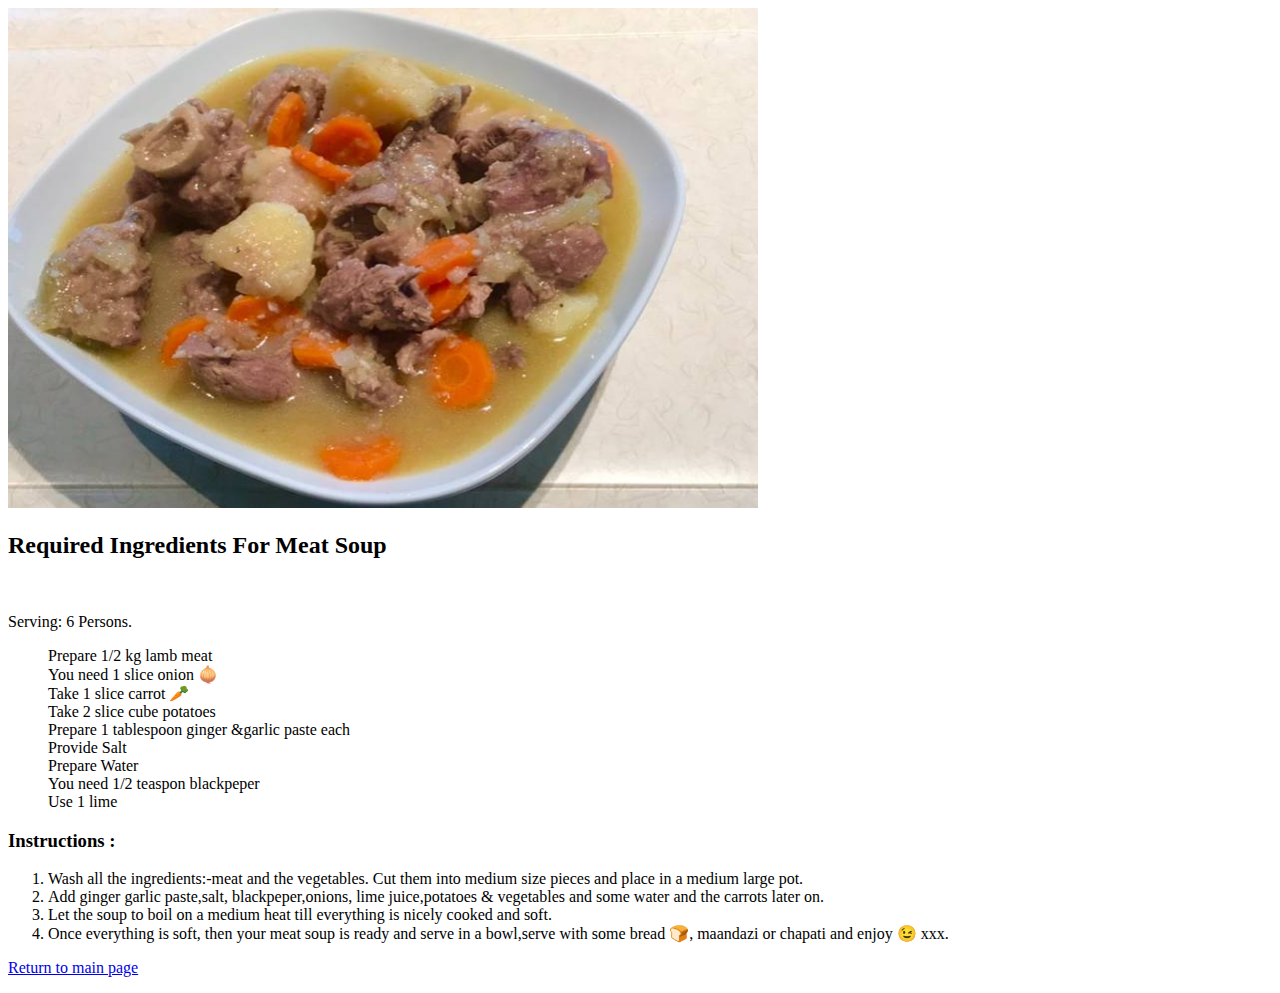
<file: Assignment1/MeatSoup.html>
<!DOCTYPE html>
<html lang="en">
<head>
    <meta charset="UTF-8">
    <meta http-equiv="X-UA-Compatible" content="IE=edge">
    <meta name="viewport" content="width=device-width, initial-scale=1.0">
    <title>Meat soup</title>
</head>


<body>
    
      
    
    <img src="swahili-kenyan-meat-soup.jpg" alt="Meat Soup" width="750" height="500">
    
    <h2>Required Ingredients For Meat Soup</h2><br>

    
        <p></p>Serving: 6 Persons.</p>
    <ol>
        Prepare 1/2 kg lamb meat<br>
        You need 1 slice onion 🧅<br>
        Take 1 slice carrot 🥕<br>
        Take 2 slice cube potatoes<br>
        Prepare 1 tablespoon ginger &garlic paste each<br>
        Provide Salt<br>
        Prepare Water<br>
        You need 1/2 teaspon blackpeper<br>
        Use 1 lime<br>
    </ol>

 <h3>Instructions :</h3>
 
    <ol>
   <li>Wash all the ingredients:-meat and the vegetables. Cut them into medium size pieces and place in a medium large pot.</li> 
   <li>Add ginger garlic paste,salt, blackpeper,onions, lime juice,potatoes & vegetables and some water and the carrots later on.</li>
   <li>Let the soup to boil on a medium heat till everything is nicely cooked and soft.</li>
    <li>Once everything is soft, then your meat soup is ready and serve in a bowl,serve with some bread 🍞, maandazi or chapati and enjoy 😉 xxx.</li>
    </ol>
    
    <p><a href="http://127.0.0.1:5500/Assignment1/African%20Meals.html">Return to main page</a>
      
</body>
</html>
</file>
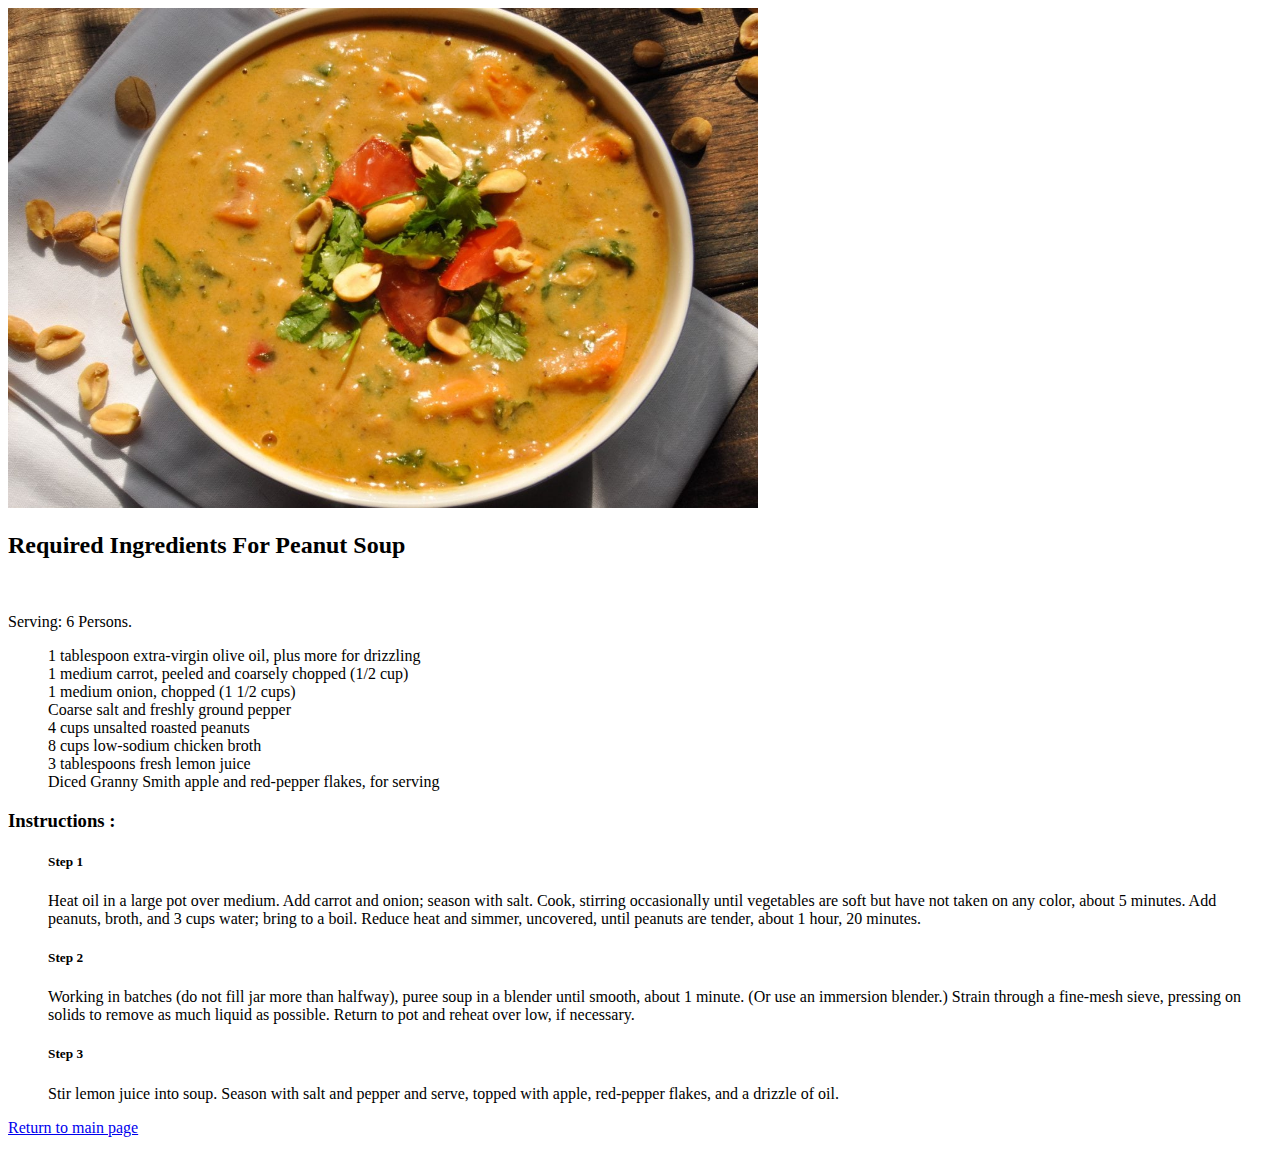
<file: Assignment1/PeanutSoup.html>
<!DOCTYPE html>
<html lang="en">
<head>
    <meta charset="UTF-8">
    <meta http-equiv="X-UA-Compatible" content="IE=edge">
    <meta name="viewport" content="width=device-width, initial-scale=1.0">
    <title>Peanut soup</title>
</head>

<body>
    <img src="African-Peanut-Soup.jpg" alt="Peanut Soup" width="750" height="500">
   
    <h2>Required Ingredients For Peanut Soup</h2><br>

    
        <p>Serving: 6 Persons.</p>
    <ol>
        1 tablespoon extra-virgin olive oil, plus more for drizzling<br>

1 medium carrot, peeled and coarsely chopped (1/2 cup)<br>

1 medium onion, chopped (1 1/2 cups)<br>

Coarse salt and freshly ground pepper<br>

4 cups unsalted roasted peanuts<br>

8 cups low-sodium chicken broth<br>

3 tablespoons fresh lemon juice<br>
Diced Granny Smith apple and red-pepper flakes, for serving<br>
    </ol>

 <h3>Instructions :</h3>
 
 <ol> 
  <h5>Step 1</h5>
 
    Heat oil in a large pot over medium. Add carrot and onion; season with salt. Cook, 
    stirring occasionally
    until vegetables are soft but have not taken on any color, about 5 minutes.
    Add peanuts, broth, and 3 cups water; bring to a boil. Reduce heat and simmer, 
    uncovered, until peanuts are tender, about 1 hour, 20 minutes.
    
   <h5>Step 2</h5> 
    Working in batches (do not fill jar more than halfway), puree soup in a blender until smooth, 
    about 1 minute. 
    (Or use an immersion blender.) Strain through a fine-mesh sieve, pressing on solids to remove as much liquid as possible. Return to pot and reheat over low, if necessary.
    
    <h5>Step 3</h5>
    Stir lemon juice into soup. Season with salt and pepper and serve, topped with apple, 
    red-pepper flakes, and a drizzle of oil.
         </ol>
    
         <p><a href="http://127.0.0.1:5500/Assignment1/African%20Meals.html">Return to main page</a>
</body>
</html>
</file>
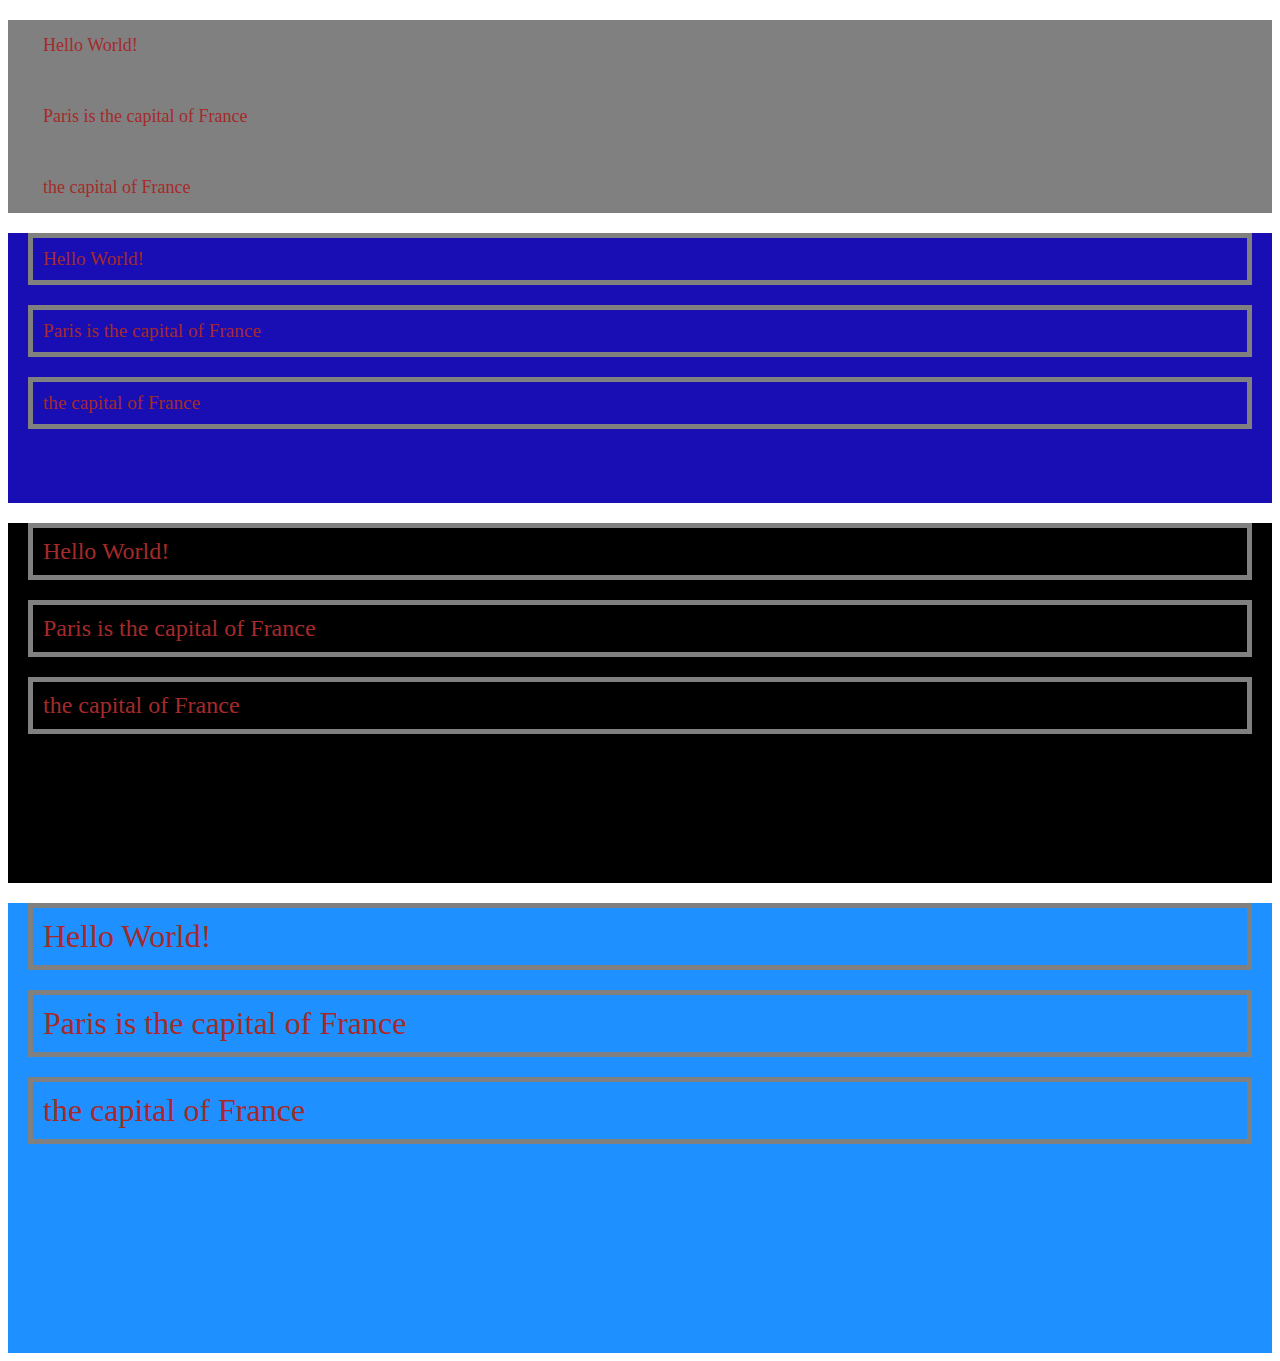
<file: Assignment1/test_today.html>
<!DOCTYPE html>
<html lang="en">
<head>
    <meta charset="UTF-8">
    <meta http-equiv="X-UA-Compatible" content="IE=edge">
    <meta name="viewport" content="width=device-width, initial-scale=1.0">
    <title>Test </title>
    <link rel="stylesheet": href="test_today.css">
    
      
</head>
<body>
    <div class="class1">
        <p > Hello World!</p>
        <p>Paris is the capital of France</p>
        <p id="titi"> the capital of France</style></p> 
    </div>  
    <div class="class2">
        <p > Hello World!</p>
        <p>Paris is the capital of France</p>
        <p id="titi"> the capital of France</style></p> 
    </div>  
    <div class="class3">
        <p > Hello World!</p>
        <p>Paris is the capital of France</p>
        <p id="titi"> the capital of France</style></p> 
    </div>  
    <div class="class4">
        <p> Hello World!</p>
        <p>Paris is the capital of France</p>
        <p id="titi"> the capital of France</style></p> 
        <!--  -->
    </div>  
    </body>
</file>
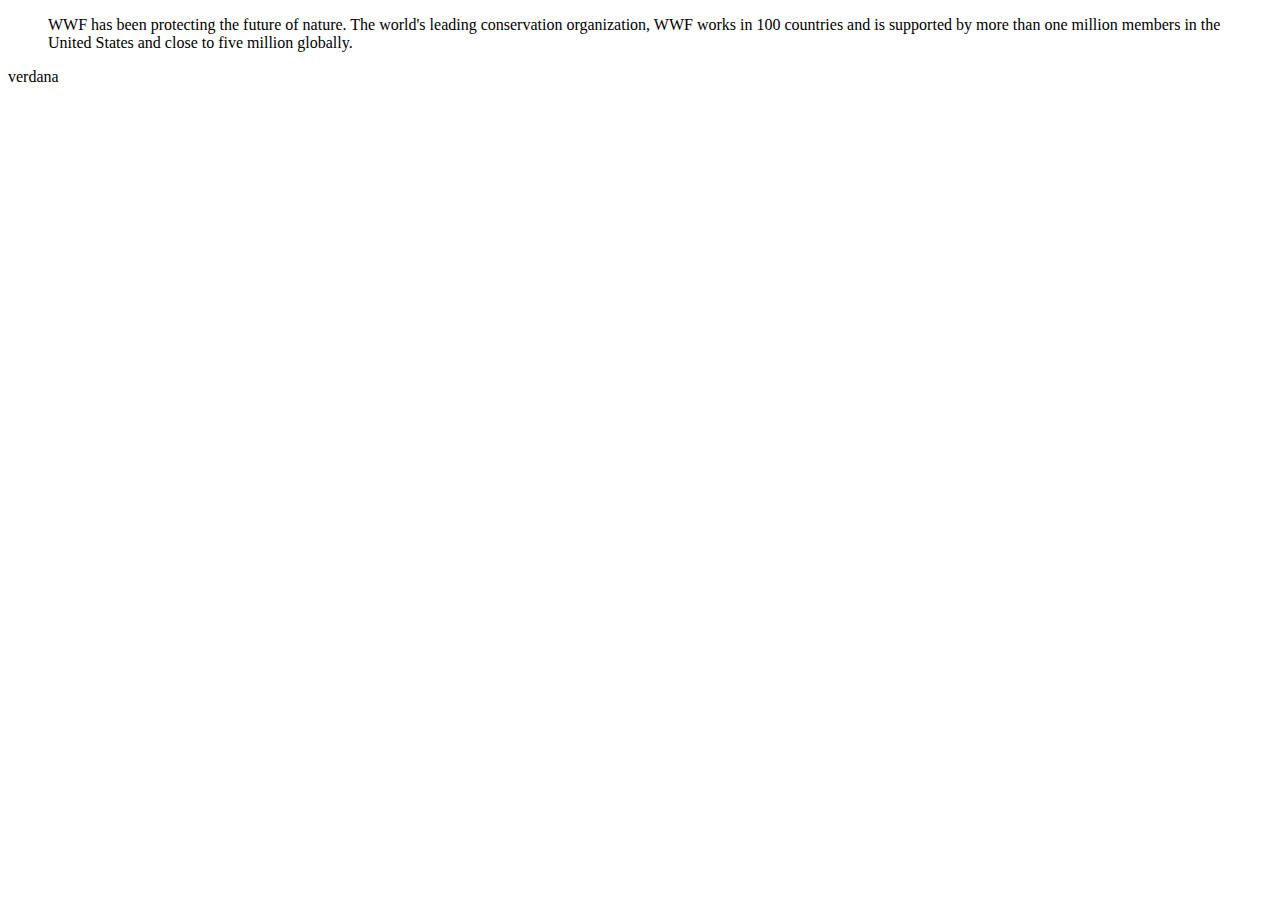
<file: Assignment1/Testground.html>
<!DOCTYPE html>
<html lang="en">
<head>
    <meta charset="UTF-8">
    <meta http-equiv="X-UA-Compatible" content="IE=edge">
    <meta name="viewport" content="width=device-width, initial-scale=1.0">
    <title>Testground</title>
</head>
<body>
    <blockquote 
        For nearly 60 years, <q>WWF has been protecting the future of nature. 
            The world's leading conservation organization, WWF works in 100 countries and is 
            supported by more than one million members in the United States and close to five 
            million globally.</q>
        </blockquote>

        <font-family>verdana</font-family>
    
</body>
</html>
</file>
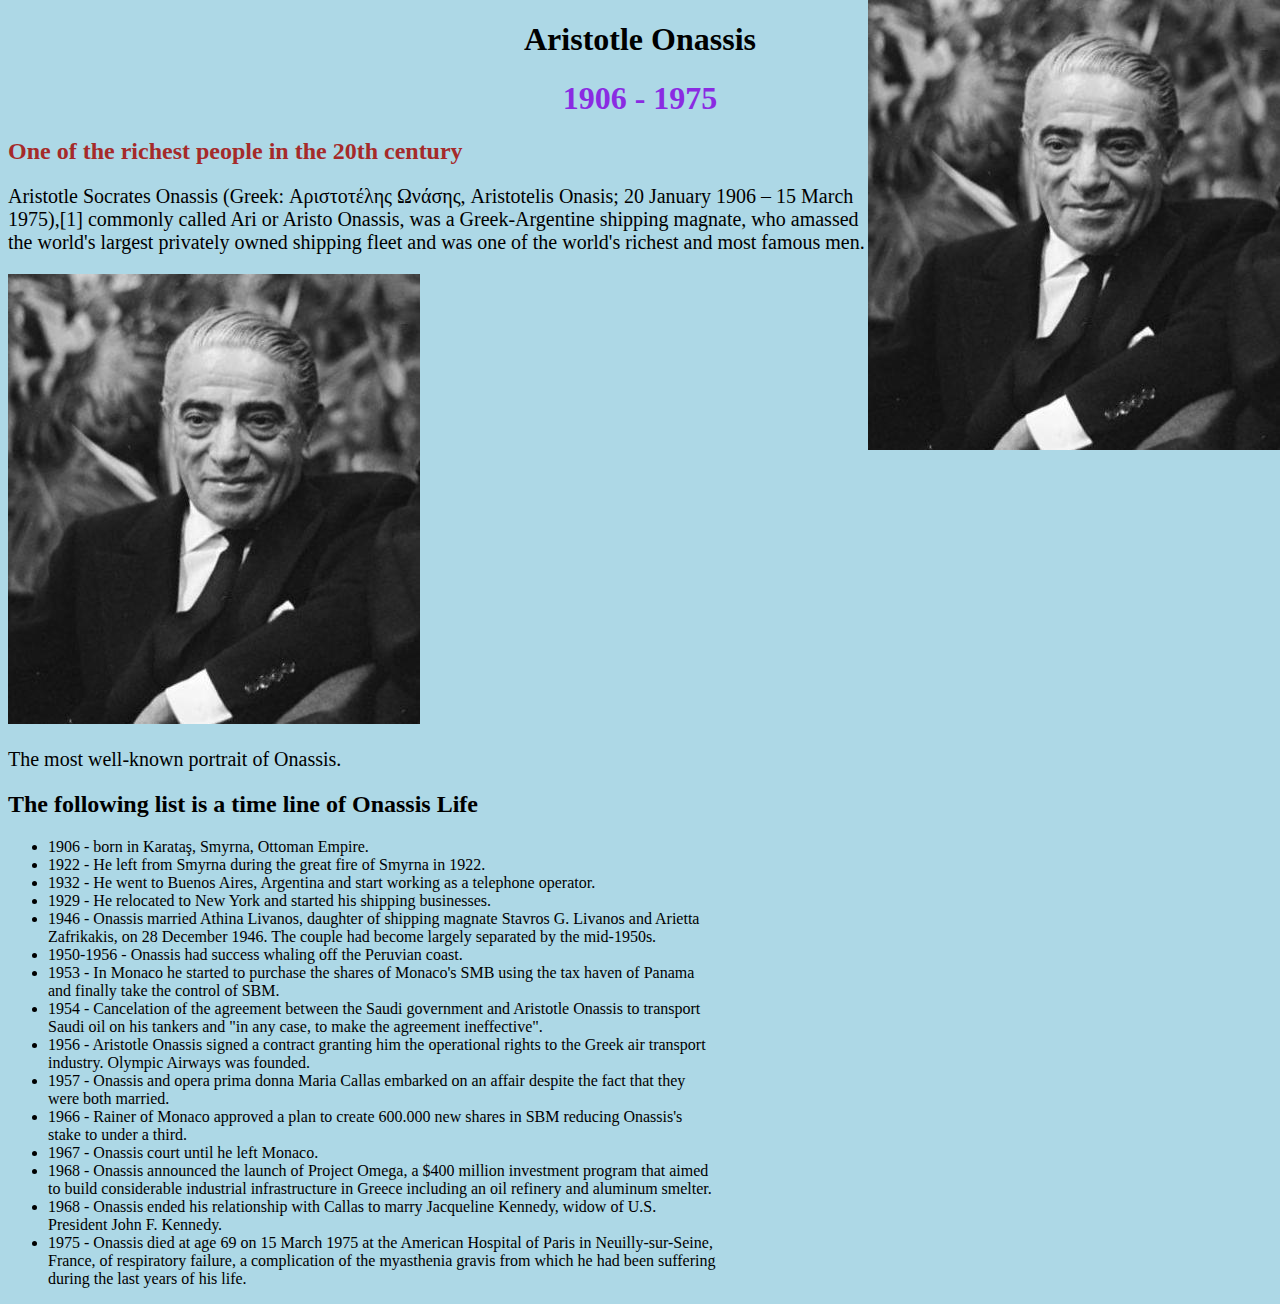
<file: Practise/Aristotle Bipgraphy.html>
<!DOCTYPE html>
<html lang="en">
<head>
    <meta charset="UTF-8">
    <meta http-equiv="X-UA-Compatible" content="IE=edge">
    <meta name="viewport" content="width=device-width, initial-scale=1.0">
    <title>Aristotle's Biography</title>
    <link rel="stylesheet" href="test.css">
   
</head>
<body>
 
  <h1 style="color:  black;">Aristotle Onassis </style></h1>
  <h1>1906 - 1975</h1>  
  <h2 class="test">One of the richest people in the 20th century</h2>

  <p> Aristotle Socrates Onassis (Greek: Αριστοτέλης Ωνάσης, Aristotelis Onasis; 
    20 January 1906 – 15 March <br>
    1975),[1] commonly called Ari or Aristo Onassis, 
    was a Greek-Argentine shipping magnate, who amassed<br>
     the world's largest privately owned shipping fleet and was one of the world's richest and most famous men.
  </p>

  <img src="Aristotle_Onassis.jfif" alt="The picture of Aristotle">
  <p>The most well-known portrait of Onassis. </p>
 
  <h2 class="test1">The following list is a time line of Onassis Life</h2>
  <ul>
   <li id="testhead">1906 - born in Karataş, Smyrna, Ottoman Empire.</li>
   <li>1922 - He left from Smyrna during the great fire of Smyrna in 1922.</li>
   <li>1932 - He went to Buenos Aires, Argentina and start working as a telephone operator.</li>
   <li>1929 - He relocated to New York and started his shipping businesses.</li>
   <li>1946 - Onassis married Athina Livanos, daughter of shipping magnate Stavros G. Livanos and Arietta <br>
              Zafrikakis, on 28 December 1946. The couple had become largely separated by the mid-1950s.</li>
   <li> 1950-1956 - Onassis had success whaling off the Peruvian coast.</li>
   <li> 1953 - In Monaco he started to purchase the shares of Monaco's SMB using the tax haven of Panama <br>
              and finally take the control of SBM.</li>
    <li> 1954 - Cancelation of the agreement between the Saudi government and Aristotle Onassis to transport <br>
                Saudi oil on his tankers and "in any case, to make the agreement ineffective".</li>
    <li> 1956 - Aristotle Onassis signed a contract granting him the operational rights to the Greek air transport<br>
                   industry. Olympic Airways was founded.</li>
    <li>1957 - Onassis and opera prima donna Maria Callas embarked on an affair despite the fact that they<br> were both married.</li>
    <li>1966 - Rainer of Monaco approved a plan to create 600.000 new shares in SBM reducing Onassis's <br>stake to under a third.</li>
    <li>1967 - Onassis court until he left Monaco.</li>
    <li>1968 - Onassis announced the launch of Project Omega, a $400 million investment program that aimed <br>to build considerable                           industrial infrastructure in Greece including an oil refinery and aluminum smelter.</li>
    <li> 1968 - Onassis ended his relationship with Callas to marry Jacqueline Kennedy, widow of U.S. <br>President John F. Kennedy.</li>
    <li> 1975 - Onassis died at age 69 on 15 March 1975 at the American Hospital of Paris in Neuilly-sur-Seine,<br> France, of respiratory failure, 
         a complication of the myasthenia gravis from which he had been suffering <br>during the last years of his life.</ul>
    
    
</body>
</html>
</file>
<file: Assignment1/test_today.css>
p {
    color: brown;
    border: 5px solid gray;
    padding: 10px;
    margin: 20px;
 
   
}

.class1{
    min-height: 20vh;
    font-size: large;
    background-color: grey;
}
.class2{
    min-height: 30vh;
    font-size: larger;
    background-color: rgb(25, 14, 179);
}
.class3{
    min-height: 40vh;
    font-size: x-large;
    background-color: black;
}
.class4{
    min-height: 50vh;
    font-size: xx-large;
    background-color: dodgerblue;
}
</file>
<file: Practise/test.css>
body {
        background-color: lightblue;
        background-origin: padding-box;
        background-image: url(./Aristotle_Onassis.jfif);
        background-repeat: no-repeat;
        background-position: right top;
        
      }
      
      h1 {
        color: blueviolet;
        text-align: center;
      }
      
      p {
        font-family: verdana;
        font-size: 20px;
        text-align: justify;
      }
        
      .test {
        color: brown;
        /*background:border: 30px;
      }

      .test1{
        color: forestgreen;
        text-indent: 0fr;
      }
        #myHeader {
          background-color: lightblue;
          color: black;
          padding: 40px;
          text-align: center;
</file>
